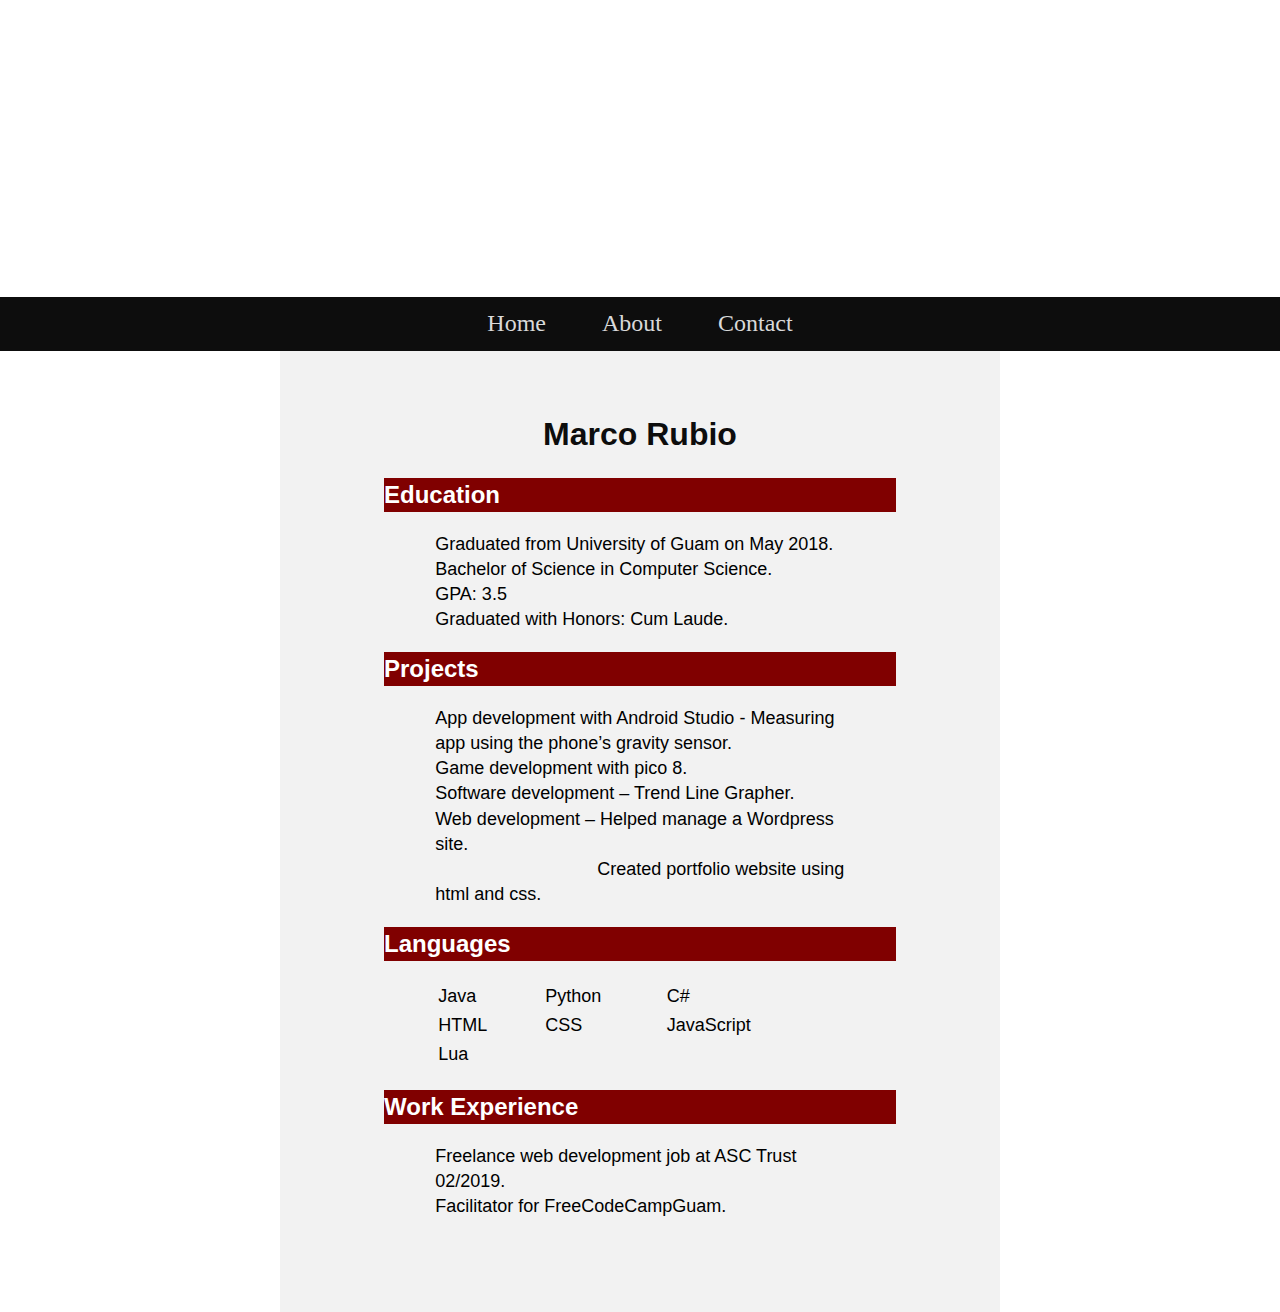
<file: about.html>
<!DOCTYPE html>
<html>
<head>
  <link href="css/styles.css" rel="stylesheet" type="text/css">
	<title>About</title>
</head>

<body>
  <div id="bg">&nbsp;</div>
  <header>

    <nav>
      <ul>
        <li><a href="index.html">Home</a></li>
        <li><a href="about.html">About</a></li>
        <li><a href="contact.html">Contact</a></li>
      </ul>
    </nav>

  </header>

  <div class = "content">
  <h1>Marco Rubio</h1>
  <div class="alignment">
    <h2>Education</h2>
    <p>Graduated from University of Guam on May 2018.<br>
    Bachelor of Science in Computer Science.<br>
    GPA: 3.5<br>
    Graduated with Honors: Cum Laude.</p>
  
    <h2>Projects</h2>
    <p>App development with Android Studio - Measuring app using the phone’s gravity sensor.<br>
    Game development with pico 8.<br>
    Software development – Trend Line Grapher.<br>
    Web development – Helped manage a Wordpress site.<br>
    <span style="display:inline-block; width: 9em;"></span>Created portfolio website using html and css.</p>

    <h2>Languages</h2>

    
    <p>
      <table style="width:100%">
        <tr>
          <td>Java</td>
          <td>Python</td>
          <td>C#</td>
        </tr>
        <tr>
          <td>HTML</td>
          <td>CSS</td>
          <td>JavaScript</td>
        </tr>
        <tr>
          <td>Lua</td>
        </tr>
      </table>
    </p>
  
    <h2>Work Experience</h2>
    <p>Freelance web development job at ASC Trust 02/2019.<br>
    Facilitator for FreeCodeCampGuam.</p>
  </div>
</div>



</body>

</html>
</file>
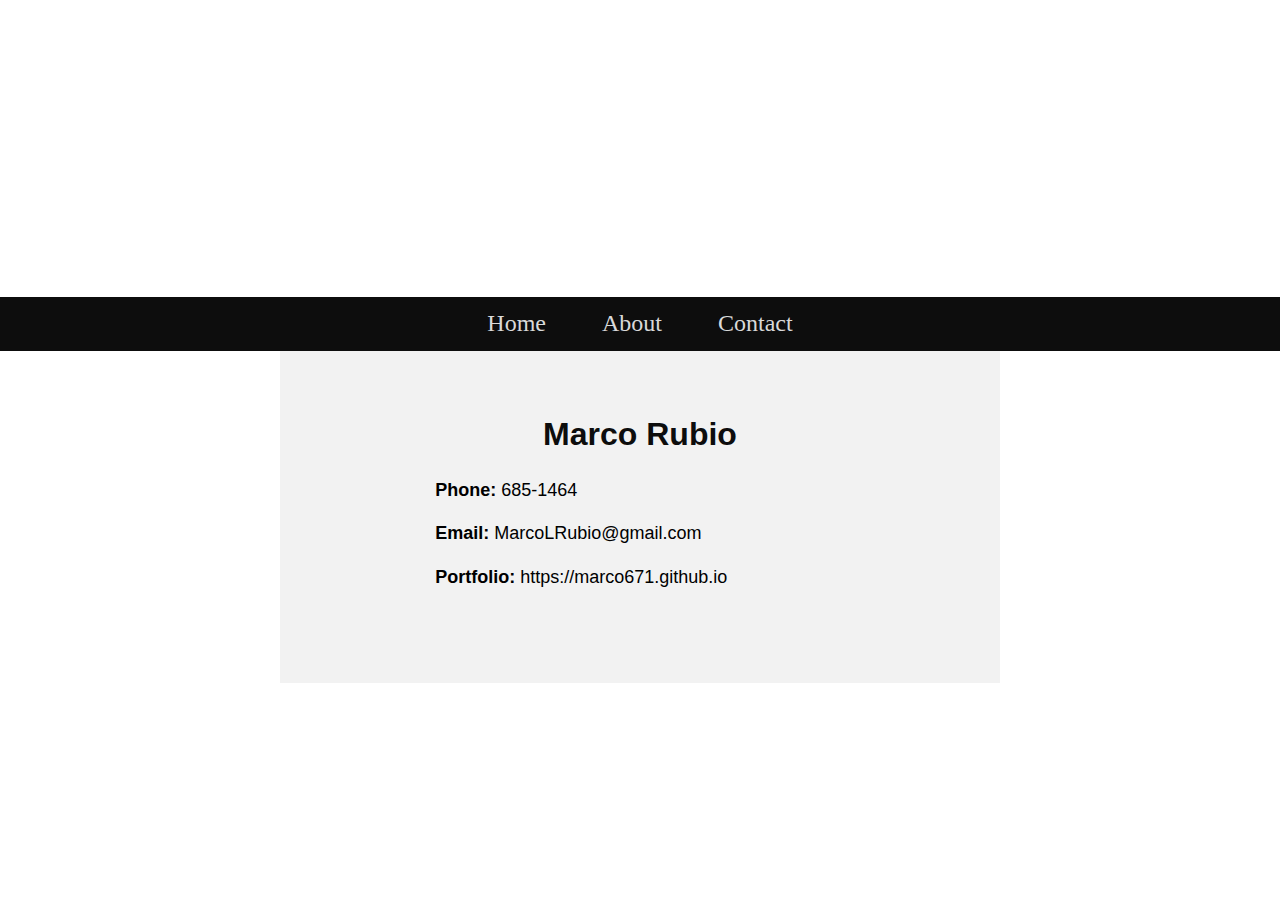
<file: contact.html>
<!DOCTYPE html>
<html>
<head>
  <link href="css/styles.css" rel="stylesheet" type="text/css">
  <title>Contact</title>
</head>

<body>
  <div id="bg">&nbsp;</div>
  <header>

    <nav>
      <ul>
        <li><a href="index.html">Home</a></li>
        <li><a href="about.html">About</a></li>
        <li><a href="contact.html">Contact</a></li>
      </ul>
    </nav>

  </header>

<div class = "content">
  <h1>Marco Rubio</h1>
  <div class="alignment">
    <p><b>Phone:</b> 685-1464</p>
    <p><b>Email:</b> MarcoLRubio@gmail.com</p>
    <p><b>Portfolio:</b> https://marco671.github.io</p>
  </div>
</div>
</body>

</html>
</file>
<file: css/styles.css>
body, html {
	height: 100%;
}

html {
	margin: 0 auto;
	line-height: 1.4;
	overflow-y: scroll; <!-- this will force a vertical scroll bar even when not needed -->
}

body {
	padding: 0;
	margin: 0;
	background-image: url(https://backgroundcheckall.com/wp-content/uploads/2017/12/website-background-design-5.jpg);
	background-size: cover;
	background-attachment: fixed;
}

p {
	font-size: 18px;
}

br {
        line-height: 175%;
    }

.content{
	background: #f2f2f2;
	width: 50%;
	padding: 40px;
	padding-bottom: 75px;
	margin: 100px auto;
	margin-top: 0px;

	font-family: Arial;
}

nav{
	list-style: none;
	text-align: center;
	font-size: 24px;
	
}


nav ul {
	list-style-type: none;
  	margin: 0;
  	padding: 0;
  	overflow: hidden;
  	background: #0d0d0d;
}

nav li {
	float: center;
	display: inline;
}

nav li a {
	display: inline-block;
  	color: #d9d9d9;
  	text-align: center;
  	padding: 10px 25px;
  	text-decoration: none;
}

nav li a:hover {
	background-color: #696969;
}

h1 {
	text-align: center;
	color: #0d0d0d;
}

.alignment {
	padding-left: 10%;
	padding-right: 10%;

}

.alignment h2{
	background-color: #800000;
	color: white;
}

.alignment p { 
		padding-left: 10%;
		padding-right: 10%;
}

.center {
	text-align: center;
}

#bg {
	width: 100%;
	height: 33%;
	display: block;
	background-image: url('https://i.imgur.com/ruLC3gY.jpg');

        }


table{
	font-family: Arial;
	font-size: 18px;
	padding-left: 10%;
	padding-right: 10%;
	
}
</file>
